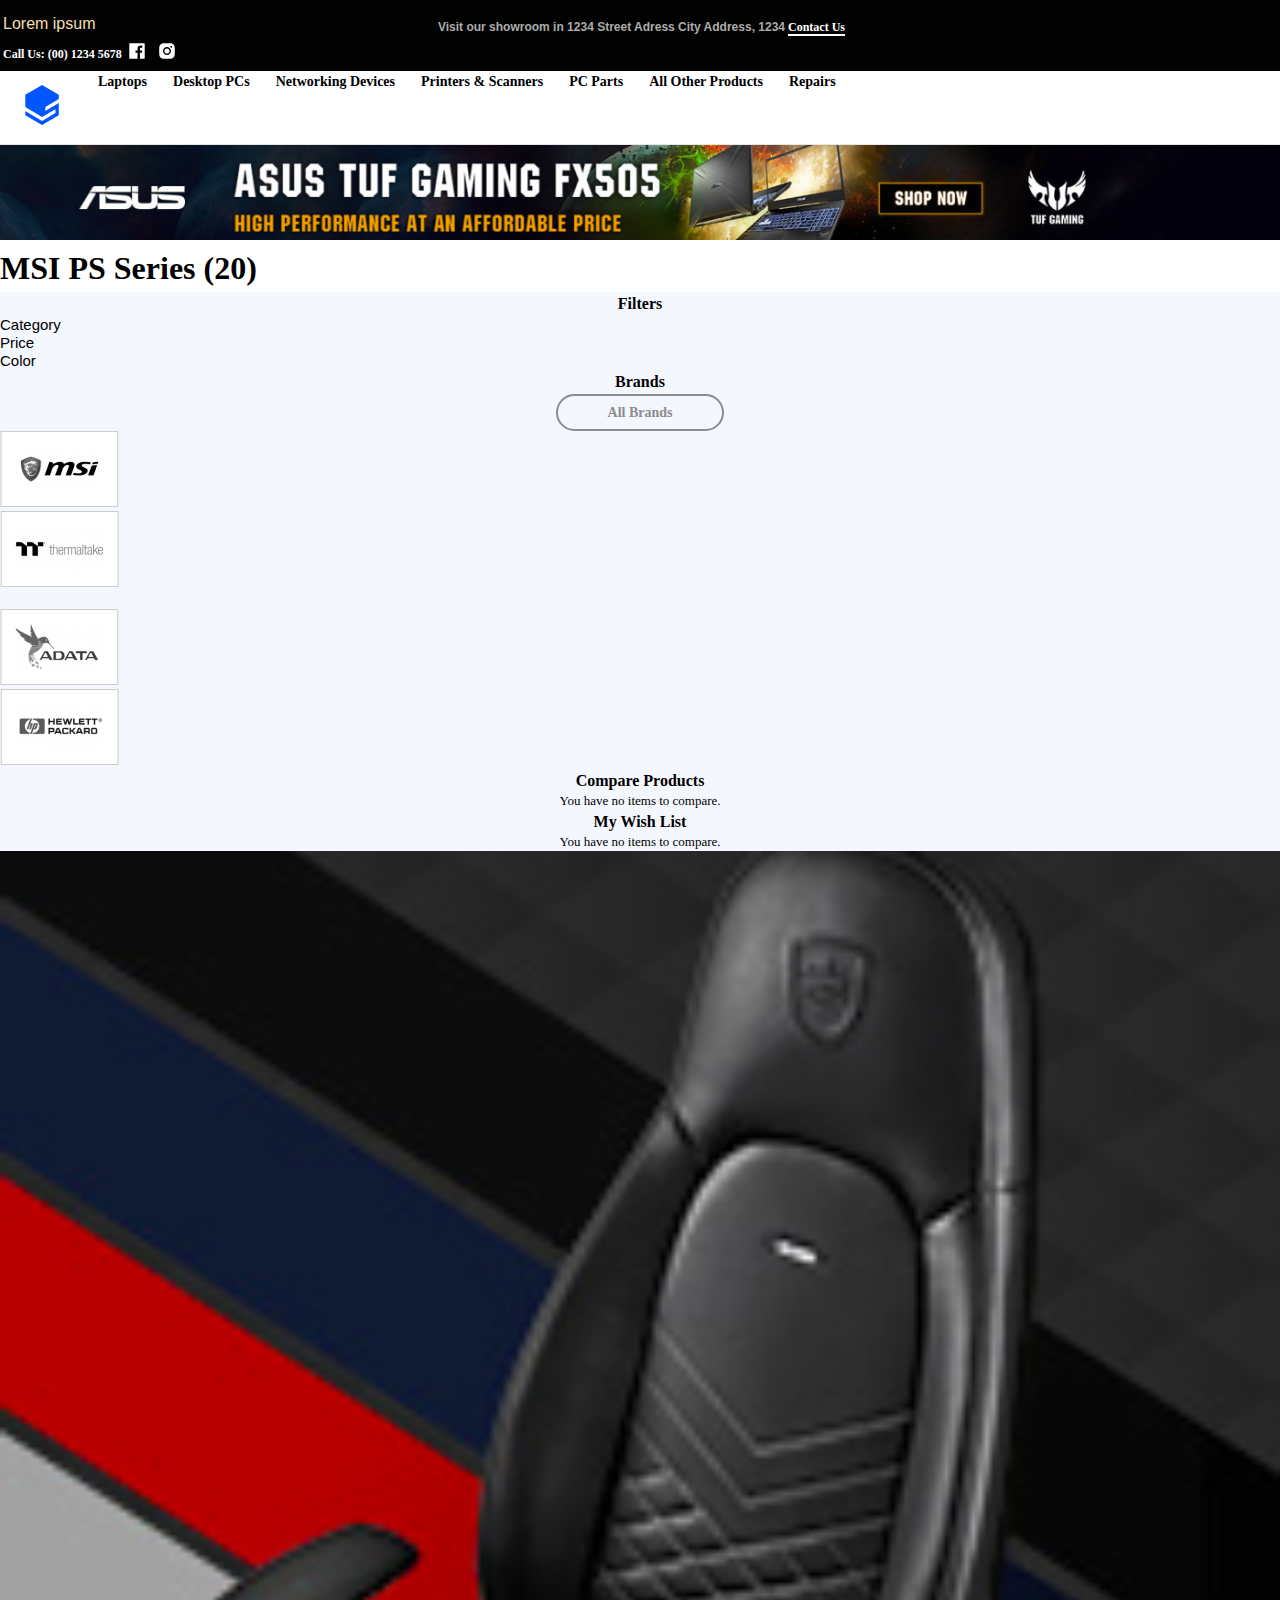
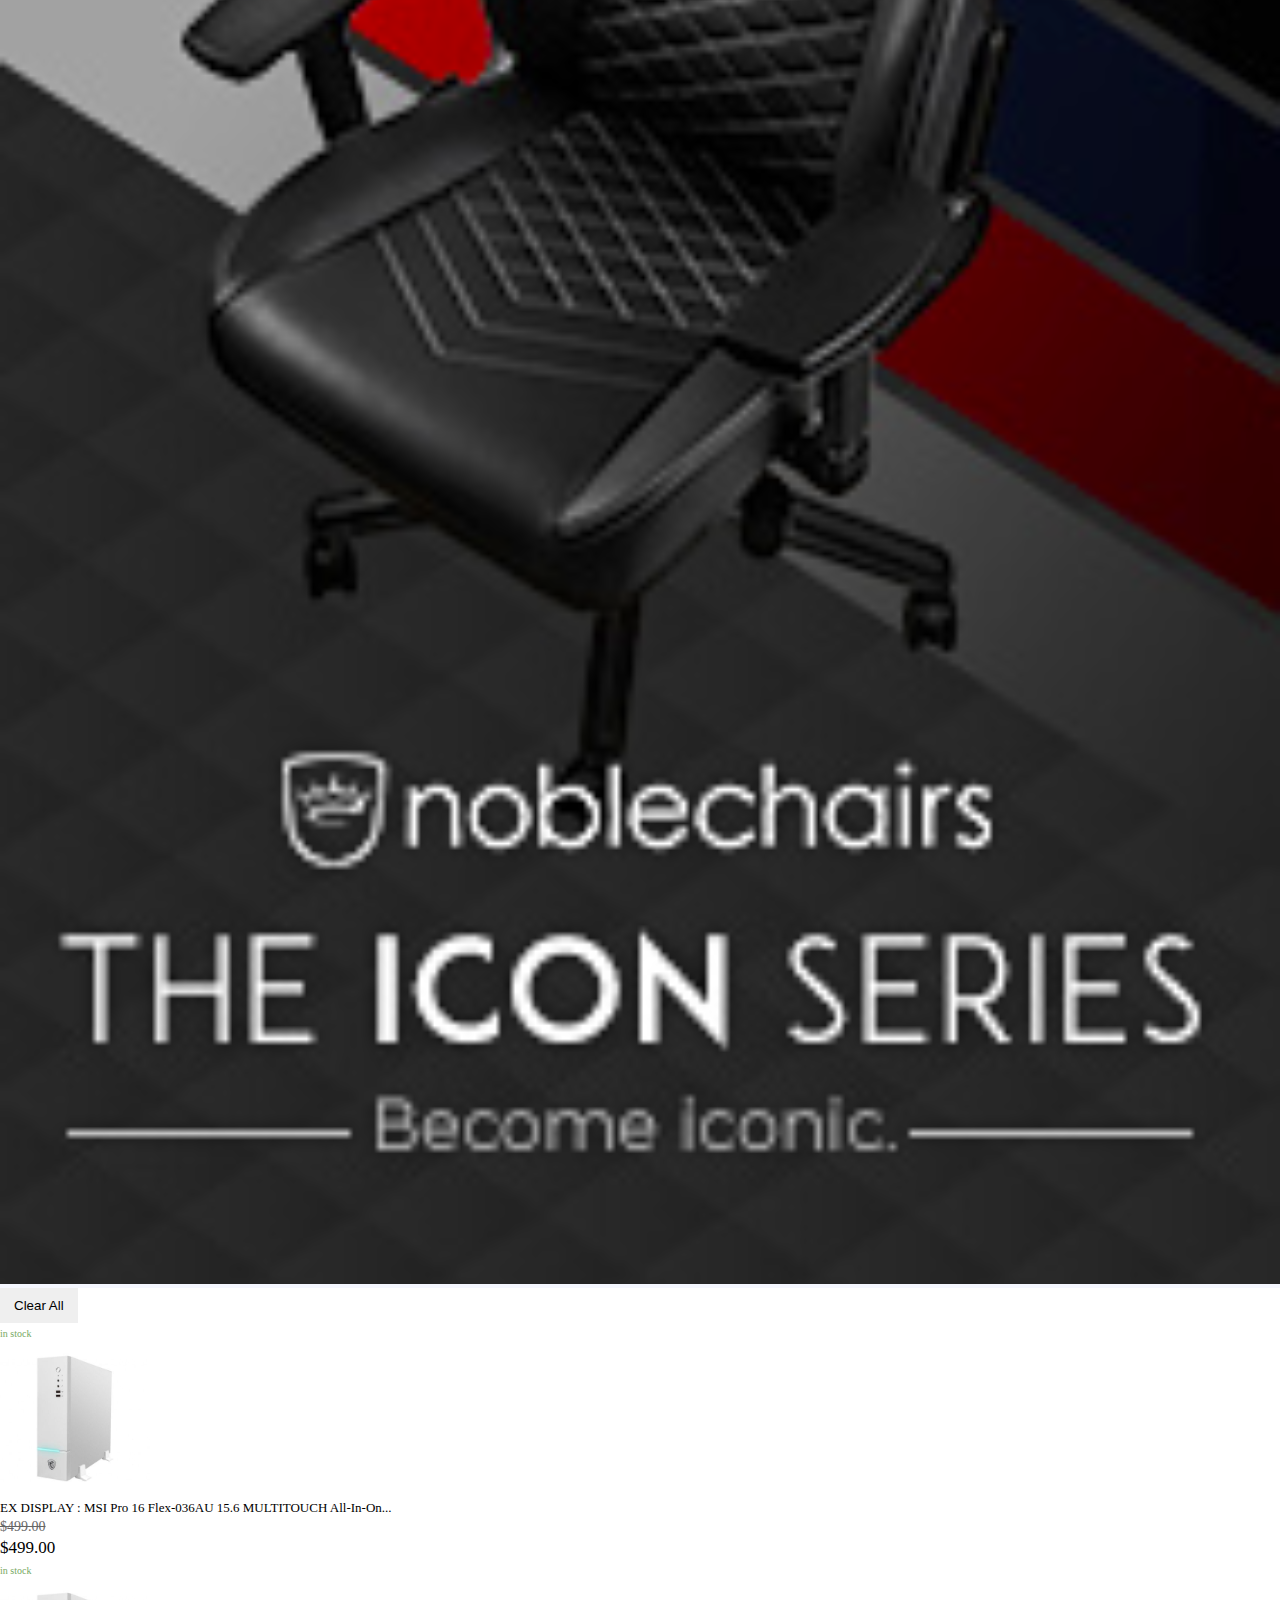
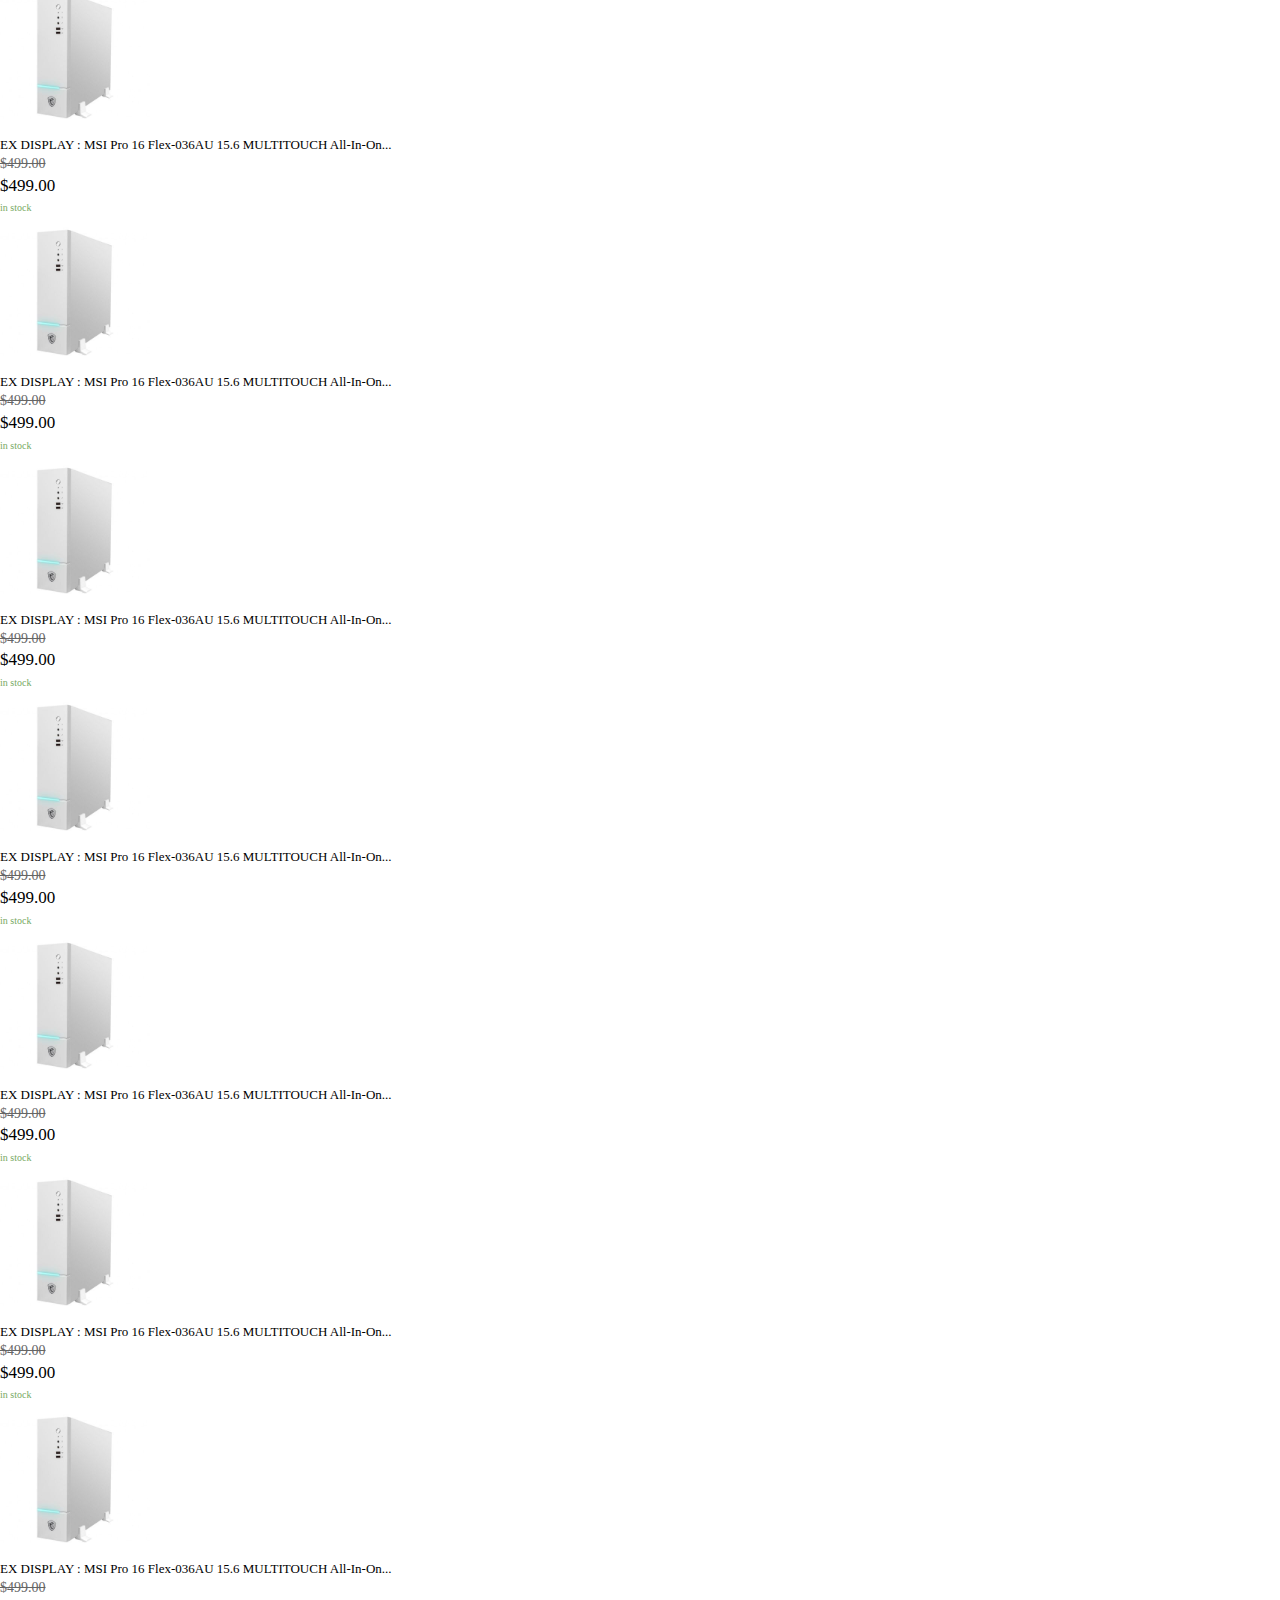
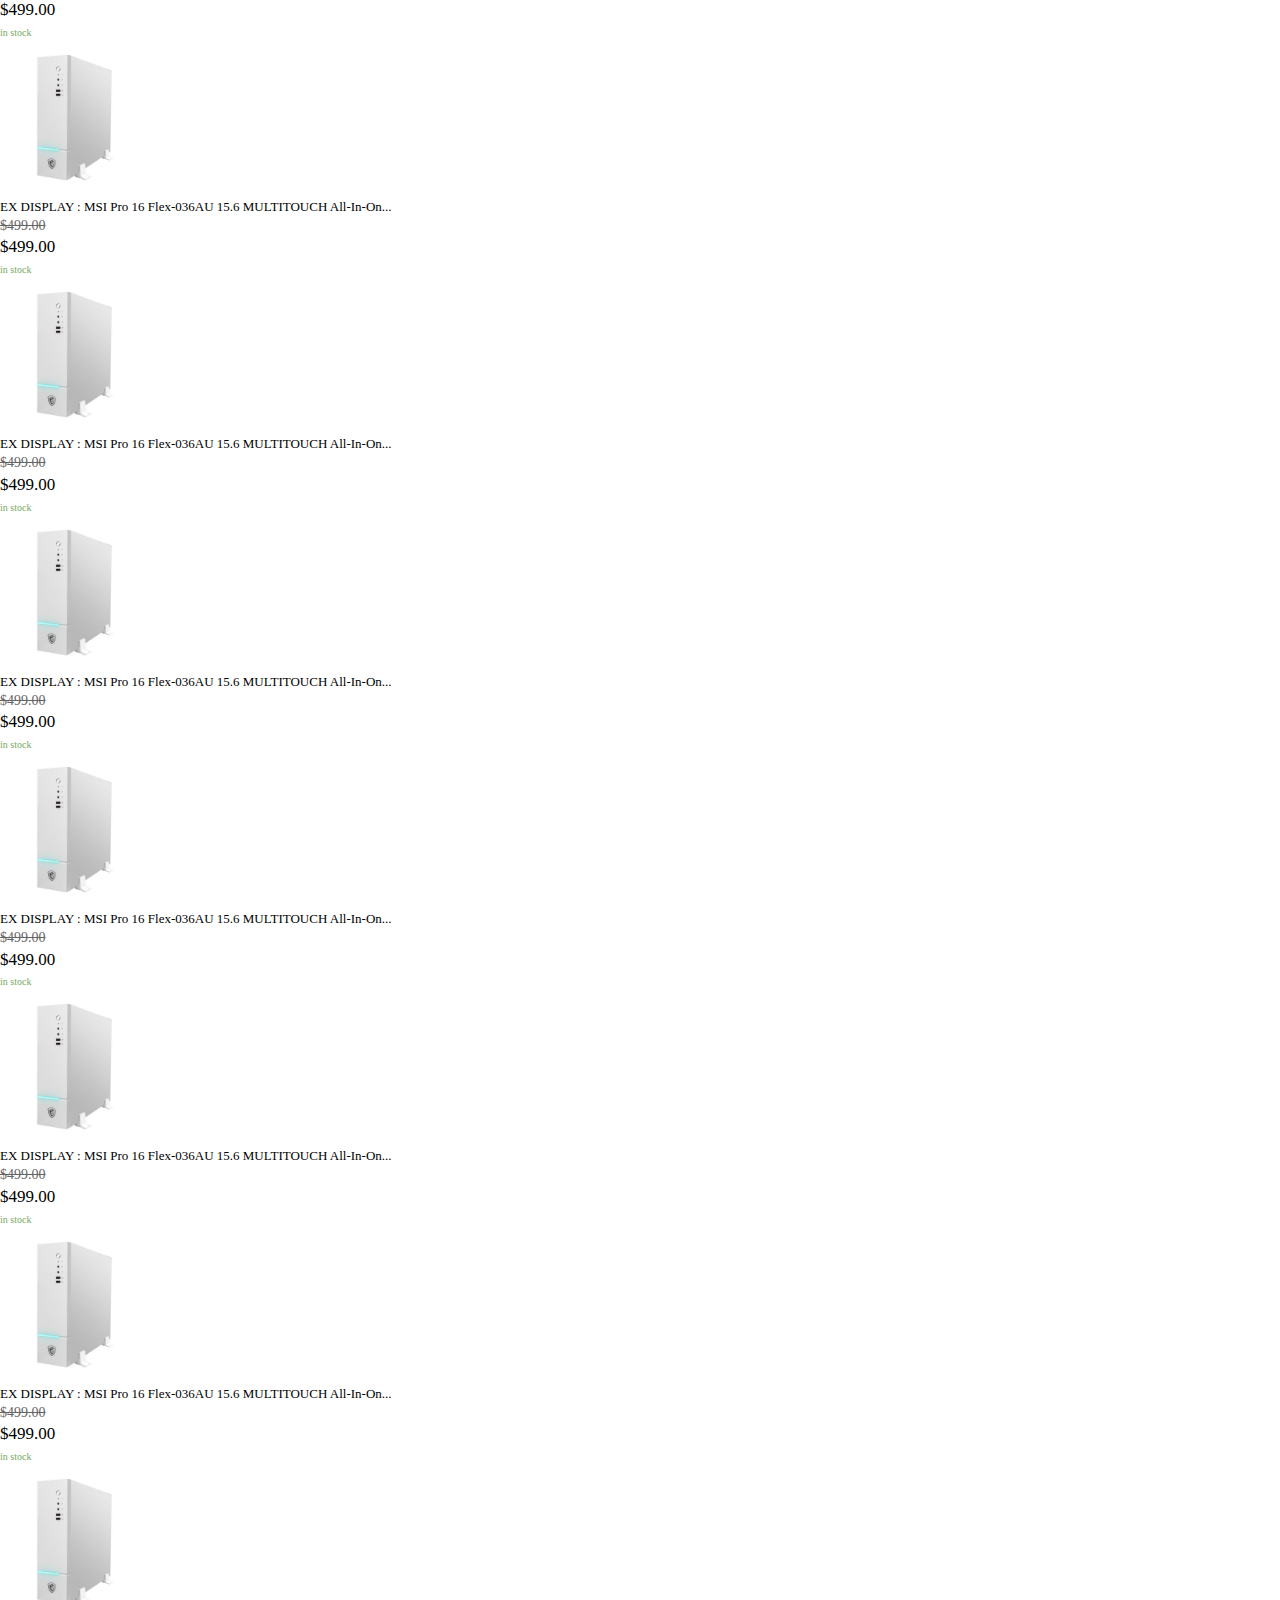
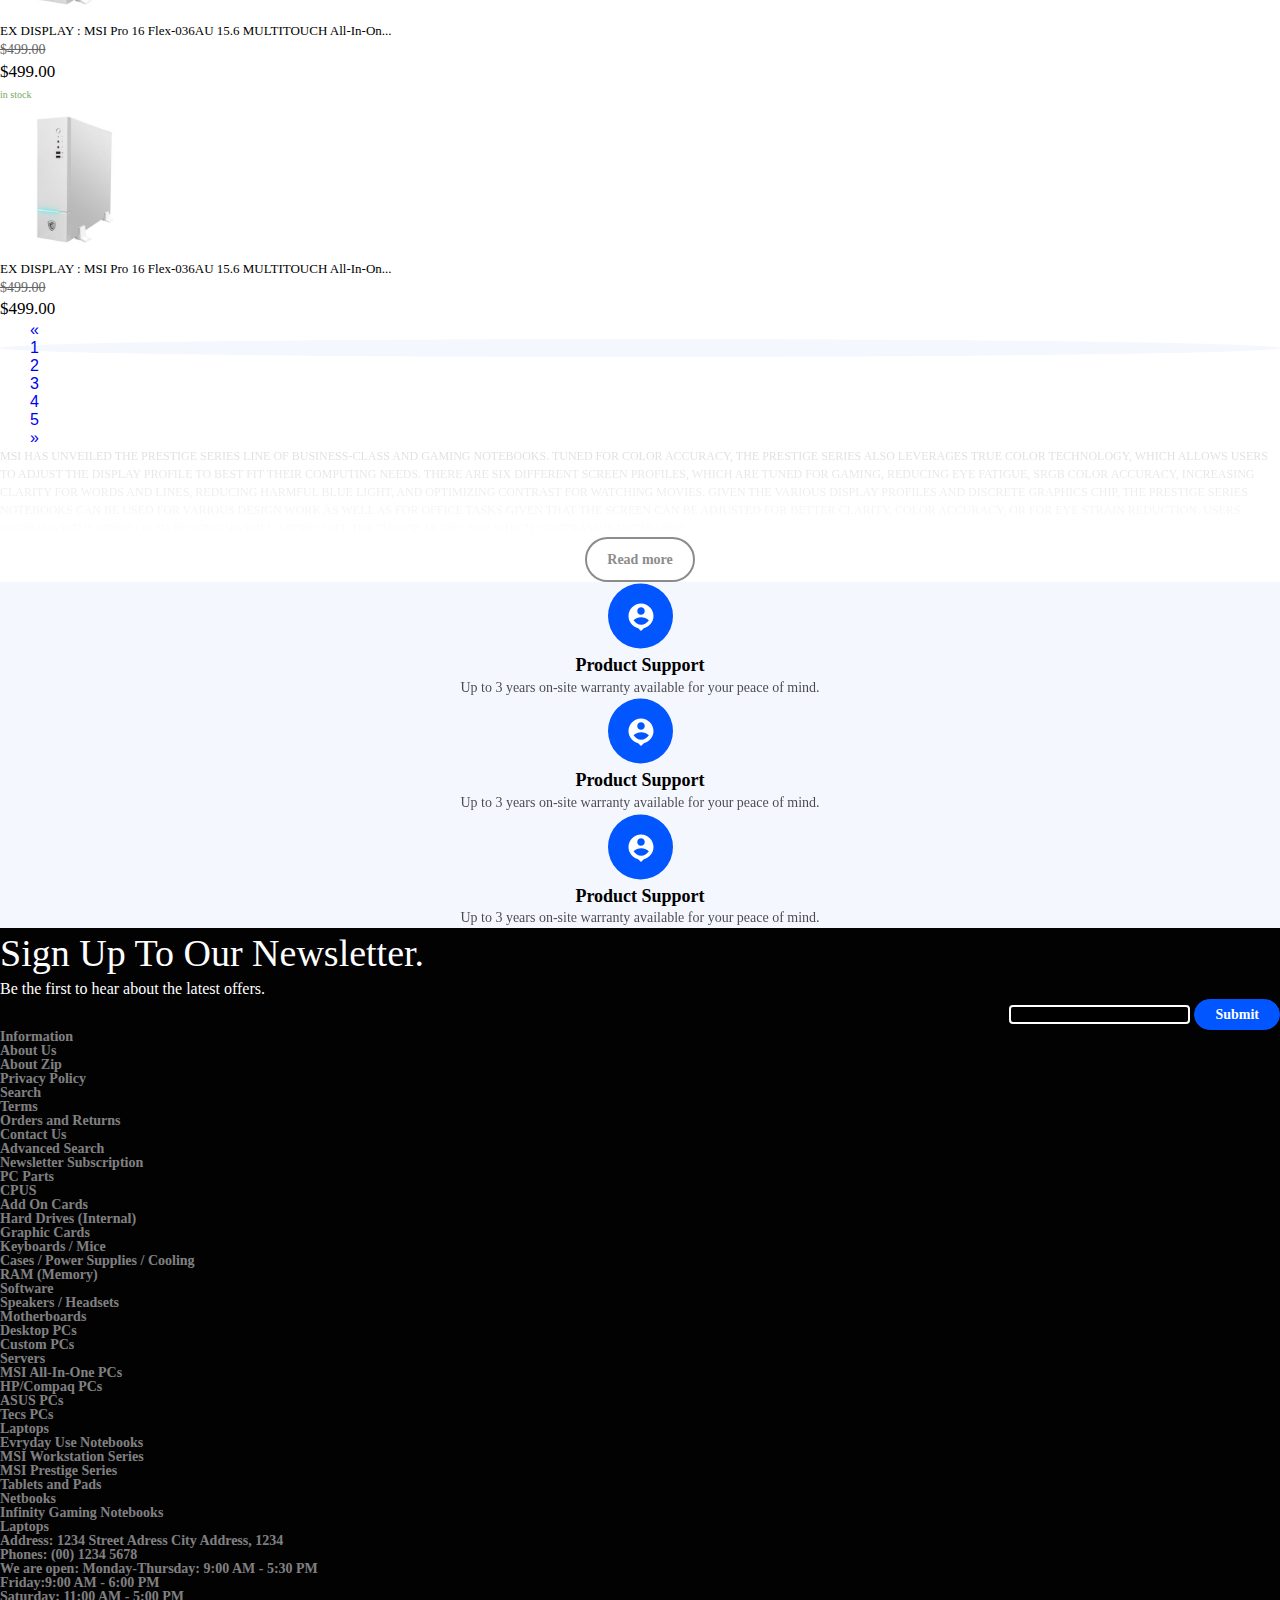
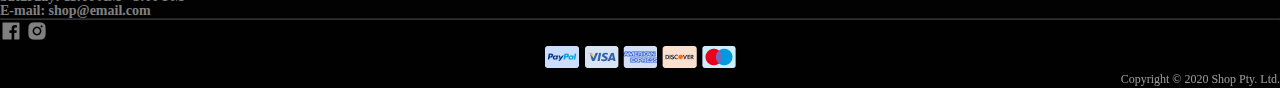
<file: kateqoriapage.html>
<!DOCTYPE html>
<html lang="en">
<head>
  <meta charset="UTF-8">
  <meta name="viewport" content="width=device-width, initial-scale=1.0">
  <link rel="stylesheet" href="./css/style.css">
  <link rel="stylesheet" href="./css/response.css">

  <link href="//maxcdn.bootstrapcdn.com/font-awesome/4.7.0/css/font-awesome.min.css" rel="stylesheet">
  <link href="https://cdn.jsdelivr.net/npm/bootstrap@5.0.0-beta2/dist/css/bootstrap.min.css" rel="stylesheet" integrity="sha384-BmbxuPwQa2lc/FVzBcNJ7UAyJxM6wuqIj61tLrc4wSX0szH/Ev+nYRRuWlolflfl" crossorigin="anonymous">
  <link href="//maxcdn.bootstrapcdn.com/font-awesome/4.7.0/css/font-awesome.min.css" rel="stylesheet">
  <link rel="stylesheet" href="https://cdn.jsdelivr.net/npm/bootstrap@4.5.3/dist/css/bootstrap.min.css" integrity="sha384-TX8t27EcRE3e/ihU7zmQxVncDAy5uIKz4rEkgIXeMed4M0jlfIDPvg6uqKI2xXr2" crossorigin="anonymous">
  <title>kateqoria</title>
</head>
<body>

<!-- nav main top -->
<section class="nav-main-top" style="color: wheat;">
  <div class="container">
    <div class="row row-cols-2">
      <div class="col-md-4">     
        <span class="nav-main-top-mobil-logo"><img src="./img/topimg/Ellipse 24.svg" alt="" class="nav-ain-top-logo-1"><img class="nav-ain-top-logo-2"  src="./img/topimg/Logo.svg" alt=""></span>
       <span class="nav-ain-top-logo-3 nav-main-top-mobil-logo-text">Lorem ipsum </span>
      </div>
      <div class="col-md-5 nav-main-top-contact-position" >
       <div class="nav-main-top-contact mt-3"><span class="datanone">Visit our showroom in 1234 Street Adress City Address, 1234</span>  <a href="" class="nav-main-top-contact-a">Contact Us</a></div>
      </div>
      <div class="col-md-3 datanone"> <div class="nav-main-top-call d-flex justify-content-end mt-3">Call Us: (00) 1234 5678 <a href=""><img src="./img/sosialicon/ant-design_facebook-filled.svg" alt=""> </a><a href=""><img src="./img/sosialicon/ant-design_instagram-filled.svg" alt=""></a></div></div>
    </div>
  </div>
  </section>
  <!-- nav main top -->

  <section class="nav-main-pab nav-main-pab-style ">
    <div class="container">
      <div class="topnav no-gutters" id="myTopnav">
        <a href="javascript:void(0);" class="icon">
          <span style="font-size:30px;cursor:pointer" onclick="openNav()">&#9776; </span>
          <span></span>
        </a>
        <a href="./index.html"><img src="./img/Logo.svg" alt="">
        </a>
         <a href="" class="mt-4 navdrow">
          <div class="dropdownw">
            <button class="dropbtna nav-main-pab-a">Laptops 
            </button>
            <div class="dropdown-contentss">
             <div class="container">
               <div class="row">
                 <div class="col-3">
                  <ul class="dropdownwul">
                    <li class="dropdownwul-li maindataq gggg"><a href="" class="dropdownwul-li-a ">Everyday Use Notebooks</a>
                    </li>
                      <ul class="dropdownwul-2 dataw ssss">
                        <li class="dataw"><a href="">sss</a></li>
                        <li class="dataw"><a href="">aa</a></li>
                        <li class="dataw"><a href="">ddd</a></li>
                      </ul>
  
                    <li class="dropdownwul-li"><a href="" class="dropdownwul-li-a">MSI Workstation Series</a></li>
                    <li class="dropdownwul-li"><a href="" class="dropdownwul-li-a">MSI Prestige Series</a></li>
                    <li class="dropdownwul-li"><a href="" class="dropdownwul-li-a">Gaming Notebooks</a></li>
                    <li class="dropdownwul-li"><a href="" class="dropdownwul-li-a">Tablets And Pads</a></li>
                    <li class="dropdownwul-li"><a href="" class="dropdownwul-li-a">Netbooks</a></li>
                    <li class="dropdownwul-li"><a href="" class="dropdownwul-li-a">Infinity Gaming Notebooks</a></li>
  
                  </ul>
                 </div>
  
                  <div class="col-9">
                    <div class="container-fluid">
                      <div class="row">
                        <div class="col-md-3 filterDiv data1">
                          <div class="card-carusel-sing">
                            <div>
                              <div class="card-carusel-alert">in stock</div>
                              <img src="./img/caruseimig/image 29 (2).svg" alt="" width="">
                              <div class="card-carusel-text ">EX DISPLAY : MSI Pro 16 Flex-036AU 15.6 MULTITOUCH All-In-On...</div>
                               <div class="card-carusel-number1">$499.00</div>      
                                <div class="card-carusel-number2">$499.00</div>
                                
                              </div>
                          </div>
                        </div>
                        <div class="col-md-3 filterDiv data1">
                          <div class="card-carusel-sing">
                            <div>
                              <div class="card-carusel-alert">in stock</div>
                              <img src="./img/caruseimig/image 29 (2).svg" alt="" width="">
                              <div class="card-carusel-text ">EX DISPLAY : MSI Pro 16 Flex-036AU 15.6 MULTITOUCH All-In-On...</div>
                               <div class="card-carusel-number1">$499.00</div>      
                                <div class="card-carusel-number2">$499.00</div>
                                
                              </div>
                          </div>
                        </div>
                        <div class="col-md-3 filterDiv data1">
                          <div class="card-carusel-sing">
                            <div>
                              <div class="card-carusel-alert">in stock</div>
                              <img src="./img/caruseimig/image 29 (2).svg" alt="" width="">
                              <div class="card-carusel-text ">EX DISPLAY : MSI Pro 16 Flex-036AU 15.6 MULTITOUCH All-In-On...</div>
                               <div class="card-carusel-number1">$499.00</div>      
                                <div class="card-carusel-number2">$499.00</div>
                                
                              </div>
                          </div>
                        </div>
                        <div class="col-md-3 filterDiv data1">
                          <div class="card-carusel-sing">
                            <div>
                              <div class="card-carusel-alert">in stock</div>
                              <img src="./img/caruseimig/image 29 (2).svg" alt="" width="">
                              <div class="card-carusel-text ">EX DISPLAY : MSI Pro 16 Flex-036AU 15.6 MULTITOUCH All-In-On...</div>
                               <div class="card-carusel-number1">$499.00</div>      
                                <div class="card-carusel-number2">$499.00</div>
                               
                              </div>
                          </div>
                        </div>
                      </div>
                    </div>
                  </div>
                  <div class="col-12">
                    <div class="container-fluid">
                      <div class="row ">
                        <div class="col-3"><img src="./img/AllLogo/image 33 (1).svg" alt=""  ></div>
                        <div class="col-3"><img src="./img/AllLogo/image 33 (2).svg" alt="" ></div>
                        <div class="col-3"><img src="./img/AllLogo/image 33 (3).svg" alt=""  ></div>
                        <div class="col-3"><img src="./img/AllLogo/image 33 (4).svg" alt="" ></div>
                      </div>
                    </div>
                  </div>
  
             </div>
            </div>
          </div>
         </a>
         <a href="" class="mt-4 nav-main-pab-a">Desktop PCs</a>
         <a href="" class="mt-4 nav-main-pab-a">Networking Devices</a>
         <a href="" class="mt-4 nav-main-pab-a">Printers & Scanners</a>
         <a href="" class="mt-4 nav-main-pab-a">PC Parts</a>
         <a href="" class="mt-4 nav-main-pab-a">All Other Products</a>
         <a href="" class="mt-4 nav-main-pab-a">Repairs</a>
  
         <!-- <p class="d-flex justify-content-end mt-4 " style="text-align: end; "><span class="mr-5">
          <div class="search-wrapper">
            <div class="input-holder">
                <input type="text" class="search-input" placeholder="Search entiere store here..." />
                <button class="search-icon" onclick="searchToggle(this, event);"><span><img src="./img/navicon/Vector (1).svg" alt=""></span></button>
            </div>
            <span class="close" onclick="searchToggle(this, event);"></span>
        </div>
         </span> <span class="mr-5 mb-5">
          <div class="search-wrapper2">
            <img src="./img/navicon/Vector.svg" alt="">
          </div>
        </span> 
        <span>
          <div class="search-wrapper3">
            <img src="./img/navicon/Ellipse 8.svg" class="mb-5" alt="">
          </div>
        </span></p> -->
  
     </div>
    </div>
  </section>
  <div id="myNav" class="overlay">
    <a href="javascript:void(0)" class="closebtn" onclick="closeNav()">&times;</a>  
    <div class="overlay-content">
  
      <a href="" class="mt-4 ">Desktop PCs</a>
      <a href="" class="mt-4 ">Networking Devices</a>
      <a href="" class="mt-4 ">Printers & Scanners</a>
      <a href="" class="mt-4 ">PC Parts</a>
      <a href="" class="mt-4 ">All Other Products</a>
      <a href="" class="mt-4 ">Repairs</a>
    </div>
  </div>
  <!-- nav main pab -->
  <hr class="nav-end-carusel-line">

<!-- nav img -->
<div class="container ">
  <div class="row">
    <img src="./img/image 26 (2).png" alt="" width="100%">
  </div>
</div>
<!-- nav img -->
<!-- nav main pab -->
<div class="container mb-3 mt-3">
  <h2 class="h2-data-name">MSI PS Series (20)</h2>
  <div class="row">
    <div class="col-md-3">
        <div class="nav-main-pab-md-3 p-2">
          <h4 class="nav-main-pab-md-3-h4">Filters</h4>

          <button class="accordion1">Category</button>
          <div class="apanel">
            <p class="multifilter-gallery-button size" data-filter="Category1">
              <input type="checkbox">
              CUSTOM PCS                    
           </p>
           <p class="multifilter-gallery-button size" data-filter="Category2">
              <input type="checkbox">
              MSI ALL-IN-ONE PCS                  
           </p>
           <p class="multifilter-gallery-button size" data-filter="Category3">
            <input type="checkbox">
            HP/COMPAQ PCS                   
         </p>
          </div>
          
          <button class="accordion1">
            Price
          </button>
          <div class="apanel">
            <p class="multifilter-gallery-button shape" data-filter="Price1">
              <input type="checkbox">            
              $1,000.00 - $2,000.00                  
           </p>
           <p class="multifilter-gallery-button shape" data-filter="Price2">
              <input type="checkbox">
              $2,000.00 - $3,000.00                
           </p>
            <p class="multifilter-gallery-button shape" data-filter="Price3">
              <input type="checkbox">
              $3,000.00 - $4,000.00                 
          </p>
            <p class="multifilter-gallery-button shape" data-filter="Price4">
              <input type="checkbox">
              $4,000.00 - $5,000.00              
          </p>  
            <p class="multifilter-gallery-button shape" data-filter="Price5">
              <input type="checkbox">
              $5,000.00 - $6,000.00           
          </p>         
            <p class="multifilter-gallery-button shape" data-filter="Price6">
              <input type="checkbox">
              $6,000.00 - $7,000.00         
          </p>  
            <p class="multifilter-gallery-button shape" data-filter="Price7">
              <input type="checkbox">
              $7,000.00 And Above  
          </p>  
          </div>
          
          <button class="accordion1">Color</button>
          <div class="apanel">
            <p class="multifilter-gallery-button color" data-filter="red">
              <input type="checkbox" value="on">
              Red                                                                 
           </p>
           <p class="multifilter-gallery-button color" data-filter="green">
              <input type="checkbox" value="on">
              green                                                                 
           </p>
          </div>
   
        </div>

        <div class="nav-main-pab-md-3 p-2 mt-2 mb-2" >
          <h4 class="nav-main-pab-md-3-h4">Brands</h4>
          <div class="fotter-text-Read-more-margin">
            <button id="myBtn" class="fotter-text-Read-more-kateqoriaya">All Brands</button>
           </div>
           <div class="container-fluid mt-2">
            <div class="row row-cols-2 no-gutters">
              <div class="col"><img src="./img/collogo/Frame 76.png" alt="" class="fotter-text-Read-more-margin-img" > </div>
              <div class="col"><img src="./img/collogo/Frame 77.png" alt="" class="fotter-text-Read-more-margin-img"></div>
              <br>
              <div class="col"><img src="./img/collogo/Frame 78.png" alt="" class="fotter-text-Read-more-margin-img"></div>
              <div class="col"><img src="./img/collogo/Frame 79.png" alt="" class="fotter-text-Read-more-margin-img"></div>
            </div>
          </div>
        </div>
        <div class="nav-main-pab-md-3 p-3 mt-2 mb-2">
          <h4 class="nav-main-pab-md-3-h4">Compare Products</h4>
          <p class="nav-main-pab-md-3-p">You have no items to compare.</p>
        </div>
        <div class="nav-main-pab-md-3 p-3 mt-2 mb-2">
          <h4 class="nav-main-pab-md-3-h4">My Wish List</h4>
          <p class="nav-main-pab-md-3-p">You have no items to compare.</p>
        </div>
        <div class="nav-main-pab-md-3 mt-2 mb-2">
          <img src="./img/image 49.svg" alt="" width="100%">
        </div>
    </div>
    <div class="col-md-9">
     
      <div class="container-fluid">
        <div class="row" >
         <div class="row">
          <div class="col-md-3 color-name"></div>
          <div class="col-md-3 shape-name"></div>
          <div class="col-md-3 size-name"></div>
          <div class="col-md-3 d-flex justify-content-end">
            <button type="button" class="btn btn-danger multifilter-gallery-button clear"  data-filter="all">Clear All</button>
          </div>
         </div>


          <div class="row row-cols-2">
            <div class="col-md-3 multifilter-gallery-box red Category1  Price1">
              <div>
                <div class="card-carusel-alert">in stock</div>
                <img src="./img/caruseimig/image 29 (2).svg" alt="" width="">
                <div class="card-carusel-text ">EX DISPLAY : MSI Pro 16 Flex-036AU 15.6 MULTITOUCH All-In-On...</div>
                 <div class="card-carusel-number1">$499.00</div>      
                  <div class="card-carusel-number2">$499.00</div>
                  <!-- <div class="d-flex justify-content-center"><button class="hover-img main-cart-btn-style "> <img src="./img/Vector.png" alt=""> Add To Cart</button></div> -->
                  <div class="d-flex justify-content-center"><div class="carusel-card-btn "><button class=" main-cart-btn-style "> <img src="./img/Vector.png" alt=""> Add To Cart</button></div></div>
              </div>
            </div>
            <div class="col-md-3 multifilter-gallery-box green Category2 Price2">
              <div>
                <div class="card-carusel-alert">in stock</div>
                <img src="./img/caruseimig/image 29 (2).svg" alt="" width="">
                <div class="card-carusel-text ">EX DISPLAY : MSI Pro 16 Flex-036AU 15.6 MULTITOUCH All-In-On...</div>
                 <div class="card-carusel-number1">$499.00</div>      
                  <div class="card-carusel-number2">$499.00</div>
                  <!-- <div class="d-flex justify-content-center"><button class="hover-img main-cart-btn-style "> <img src="./img/Vector.png" alt=""> Add To Cart</button></div> -->
                  <div class="d-flex justify-content-center"><div class="carusel-card-btn "><button class=" main-cart-btn-style "> <img src="./img/Vector.png" alt=""> Add To Cart</button></div></div>
              </div>
            </div>
            <div class="col-md-3 multifilter-gallery-box red Category3 Price3">
              <div>
                <div class="card-carusel-alert">in stock</div>
                <img src="./img/caruseimig/image 29 (2).svg" alt="" width="">
                <div class="card-carusel-text ">EX DISPLAY : MSI Pro 16 Flex-036AU 15.6 MULTITOUCH All-In-On...</div>
                 <div class="card-carusel-number1">$499.00</div>      
                  <div class="card-carusel-number2">$499.00</div>
                  <!-- <div class="d-flex justify-content-center"><button class="hover-img main-cart-btn-style "> <img src="./img/Vector.png" alt=""> Add To Cart</button></div> -->
                  <div class="d-flex justify-content-center"><div class="carusel-card-btn "><button class=" main-cart-btn-style "> <img src="./img/Vector.png" alt=""> Add To Cart</button></div></div>
              </div>
            </div>
            <div class="col-md-3 multifilter-gallery-box green Category1 Price4">
              <div>
                <div class="card-carusel-alert">in stock</div>
                <img src="./img/caruseimig/image 29 (2).svg" alt="" width="">
                <div class="card-carusel-text ">EX DISPLAY : MSI Pro 16 Flex-036AU 15.6 MULTITOUCH All-In-On...</div>
                 <div class="card-carusel-number1">$499.00</div>      
                  <div class="card-carusel-number2">$499.00</div>
                  <!-- <div class="d-flex justify-content-center"><button class="hover-img main-cart-btn-style "> <img src="./img/Vector.png" alt=""> Add To Cart</button></div> -->
                  <div class="d-flex justify-content-center"><div class="carusel-card-btn "><button class=" main-cart-btn-style "> <img src="./img/Vector.png" alt=""> Add To Cart</button></div></div>
              </div>
            </div>
            
            <!-- -------------------------------------------- -->
            <div class="col-md-3 multifilter-gallery-box red Category1  Price5">
              <div>
                <div class="card-carusel-alert">in stock</div>
                <img src="./img/caruseimig/image 29 (2).svg" alt="" width="">
                <div class="card-carusel-text ">EX DISPLAY : MSI Pro 16 Flex-036AU 15.6 MULTITOUCH All-In-On...</div>
                 <div class="card-carusel-number1">$499.00</div>      
                  <div class="card-carusel-number2">$499.00</div>
                  <!-- <div class="d-flex justify-content-center"><button class="hover-img main-cart-btn-style "> <img src="./img/Vector.png" alt=""> Add To Cart</button></div> -->
                  <div class="d-flex justify-content-center"><div class="carusel-card-btn "><button class=" main-cart-btn-style "> <img src="./img/Vector.png" alt=""> Add To Cart</button></div></div>
              </div>
            </div>
            <div class="col-md-3 multifilter-gallery-box green Category2 Price6">
              <div>
                <div class="card-carusel-alert">in stock</div>
                <img src="./img/caruseimig/image 29 (2).svg" alt="" width="">
                <div class="card-carusel-text ">EX DISPLAY : MSI Pro 16 Flex-036AU 15.6 MULTITOUCH All-In-On...</div>
                 <div class="card-carusel-number1">$499.00</div>      
                  <div class="card-carusel-number2">$499.00</div>
                  <!-- <div class="d-flex justify-content-center"><button class="hover-img main-cart-btn-style "> <img src="./img/Vector.png" alt=""> Add To Cart</button></div> -->
                  <div class="d-flex justify-content-center"><div class="carusel-card-btn "><button class=" main-cart-btn-style "> <img src="./img/Vector.png" alt=""> Add To Cart</button></div></div>
              </div>
            </div>
            <div class="col-md-3 multifilter-gallery-box red Category3 Price7">
              <div>
                <div class="card-carusel-alert">in stock</div>
                <img src="./img/caruseimig/image 29 (2).svg" alt="" width="">
                <div class="card-carusel-text ">EX DISPLAY : MSI Pro 16 Flex-036AU 15.6 MULTITOUCH All-In-On...</div>
                 <div class="card-carusel-number1">$499.00</div>      
                  <div class="card-carusel-number2">$499.00</div>
                  <!-- <div class="d-flex justify-content-center"><button class="hover-img main-cart-btn-style "> <img src="./img/Vector.png" alt=""> Add To Cart</button></div> -->
                  <div class="d-flex justify-content-center"><div class="carusel-card-btn "><button class=" main-cart-btn-style "> <img src="./img/Vector.png" alt=""> Add To Cart</button></div></div>
              </div>
            </div>
            <div class="col-md-3 multifilter-gallery-box green Category1  Price1">
              <div>
                <div class="card-carusel-alert">in stock</div>
                <img src="./img/caruseimig/image 29 (2).svg" alt="" width="">
                <div class="card-carusel-text ">EX DISPLAY : MSI Pro 16 Flex-036AU 15.6 MULTITOUCH All-In-On...</div>
                 <div class="card-carusel-number1">$499.00</div>      
                  <div class="card-carusel-number2">$499.00</div>
                  <!-- <div class="d-flex justify-content-center"><button class="hover-img main-cart-btn-style "> <img src="./img/Vector.png" alt=""> Add To Cart</button></div> -->
                  <div class="d-flex justify-content-center"><div class="carusel-card-btn "><button class=" main-cart-btn-style "> <img src="./img/Vector.png" alt=""> Add To Cart</button></div></div>
              </div>
            </div>
            <!-- -------------------------------------------- -->
            <div class="col-md-3 multifilter-gallery-box red Category1  Price2">
              <div>
                <div class="card-carusel-alert">in stock</div>
                <img src="./img/caruseimig/image 29 (2).svg" alt="" width="">
                <div class="card-carusel-text ">EX DISPLAY : MSI Pro 16 Flex-036AU 15.6 MULTITOUCH All-In-On...</div>
                 <div class="card-carusel-number1">$499.00</div>      
                  <div class="card-carusel-number2">$499.00</div>
                  <!-- <div class="d-flex justify-content-center"><button class="hover-img main-cart-btn-style "> <img src="./img/Vector.png" alt=""> Add To Cart</button></div> -->
                  <div class="d-flex justify-content-center"><div class="carusel-card-btn "><button class=" main-cart-btn-style "> <img src="./img/Vector.png" alt=""> Add To Cart</button></div></div>
              </div>
            </div>
            <div class="col-md-3 multifilter-gallery-box green Category2 Price3">
              <div>
                <div class="card-carusel-alert">in stock</div>
                <img src="./img/caruseimig/image 29 (2).svg" alt="" width="">
                <div class="card-carusel-text ">EX DISPLAY : MSI Pro 16 Flex-036AU 15.6 MULTITOUCH All-In-On...</div>
                 <div class="card-carusel-number1">$499.00</div>      
                  <div class="card-carusel-number2">$499.00</div>
                  <!-- <div class="d-flex justify-content-center"><button class="hover-img main-cart-btn-style "> <img src="./img/Vector.png" alt=""> Add To Cart</button></div> -->
                  <div class="d-flex justify-content-center"><div class="carusel-card-btn "><button class=" main-cart-btn-style "> <img src="./img/Vector.png" alt=""> Add To Cart</button></div></div>
              </div>
            </div>
            <div class="col-md-3 multifilter-gallery-box red Category3 Price4">
              <div>
                <div class="card-carusel-alert">in stock</div>
                <img src="./img/caruseimig/image 29 (2).svg" alt="" width="">
                <div class="card-carusel-text ">EX DISPLAY : MSI Pro 16 Flex-036AU 15.6 MULTITOUCH All-In-On...</div>
                 <div class="card-carusel-number1">$499.00</div>      
                  <div class="card-carusel-number2">$499.00</div>
                  <!-- <div class="d-flex justify-content-center"><button class="hover-img main-cart-btn-style "> <img src="./img/Vector.png" alt=""> Add To Cart</button></div> -->
                  <div class="d-flex justify-content-center"><div class="carusel-card-btn "><button class=" main-cart-btn-style "> <img src="./img/Vector.png" alt=""> Add To Cart</button></div></div>
              </div>
            </div>
            <div class="col-md-3 multifilter-gallery-box green Category1  Price5">
              <div>
                <div class="card-carusel-alert">in stock</div>
                <img src="./img/caruseimig/image 29 (2).svg" alt="" width="">
                <div class="card-carusel-text ">EX DISPLAY : MSI Pro 16 Flex-036AU 15.6 MULTITOUCH All-In-On...</div>
                 <div class="card-carusel-number1">$499.00</div>      
                  <div class="card-carusel-number2">$499.00</div>
                  <!-- <div class="d-flex justify-content-center"><button class="hover-img main-cart-btn-style "> <img src="./img/Vector.png" alt=""> Add To Cart</button></div> -->
                  <div class="d-flex justify-content-center"><div class="carusel-card-btn "><button class=" main-cart-btn-style "> <img src="./img/Vector.png" alt=""> Add To Cart</button></div></div>
              </div>
            </div>
            <!-- ----------------------------------------------- -->
            <div class="col-md-3 multifilter-gallery-box red Category1  Price6">
              <div>
                <div class="card-carusel-alert">in stock</div>
                <img src="./img/caruseimig/image 29 (2).svg" alt="" width="">
                <div class="card-carusel-text ">EX DISPLAY : MSI Pro 16 Flex-036AU 15.6 MULTITOUCH All-In-On...</div>
                 <div class="card-carusel-number1">$499.00</div>      
                  <div class="card-carusel-number2">$499.00</div>
                  <!-- <div class="d-flex justify-content-center"><button class="hover-img main-cart-btn-style "> <img src="./img/Vector.png" alt=""> Add To Cart</button></div> -->
                  <div class="d-flex justify-content-center"><div class="carusel-card-btn "><button class=" main-cart-btn-style "> <img src="./img/Vector.png" alt=""> Add To Cart</button></div></div>
              </div>
            </div>
            <div class="col-md-3 multifilter-gallery-box green Category2 Price7">
              <div>
                <div class="card-carusel-alert">in stock</div>
                <img src="./img/caruseimig/image 29 (2).svg" alt="" width="">
                <div class="card-carusel-text ">EX DISPLAY : MSI Pro 16 Flex-036AU 15.6 MULTITOUCH All-In-On...</div>
                 <div class="card-carusel-number1">$499.00</div>      
                  <div class="card-carusel-number2">$499.00</div>
                  <!-- <div class="d-flex justify-content-center"><button class="hover-img main-cart-btn-style "> <img src="./img/Vector.png" alt=""> Add To Cart</button></div> -->
                  <div class="d-flex justify-content-center"><div class="carusel-card-btn "><button class=" main-cart-btn-style "> <img src="./img/Vector.png" alt=""> Add To Cart</button></div></div>
              </div>
            </div>
            <div class="col-md-3 multifilter-gallery-box red Category3 Price2">
              <div>
                <div class="card-carusel-alert">in stock</div>
                <img src="./img/caruseimig/image 29 (2).svg" alt="" width="">
                <div class="card-carusel-text ">EX DISPLAY : MSI Pro 16 Flex-036AU 15.6 MULTITOUCH All-In-On...</div>
                 <div class="card-carusel-number1">$499.00</div>      
                  <div class="card-carusel-number2">$499.00</div>
                  <!-- <div class="d-flex justify-content-center"><button class="hover-img main-cart-btn-style "> <img src="./img/Vector.png" alt=""> Add To Cart</button></div> -->
                  <div class="d-flex justify-content-center"><div class="carusel-card-btn "><button class=" main-cart-btn-style "> <img src="./img/Vector.png" alt=""> Add To Cart</button></div></div>
              </div>
            </div>
            <div class="col-md-3 multifilter-gallery-box green Category1  Price1">
              <div>
                <div class="card-carusel-alert">in stock</div>
                <img src="./img/caruseimig/image 29 (2).svg" alt="" width="">
                <div class="card-carusel-text ">EX DISPLAY : MSI Pro 16 Flex-036AU 15.6 MULTITOUCH All-In-On...</div>
                 <div class="card-carusel-number1">$499.00</div>      
                  <div class="card-carusel-number2">$499.00</div>
                  <!-- <div class="d-flex justify-content-center"><button class="hover-img main-cart-btn-style "> <img src="./img/Vector.png" alt=""> Add To Cart</button></div> -->
                  <div class="d-flex justify-content-center"><div class="carusel-card-btn "><button class=" main-cart-btn-style "> <img src="./img/Vector.png" alt=""> Add To Cart</button></div></div>
              </div>
            </div>

         </div>
        </div>
      </div>
    </div>

    <div class="container d-flex justify-content-center mt-5">
      <div class="row d-flex justify-content-center">
        <ul class="pagination">
          <li class="disabled"><a href="#">«</a></li>
          <li class="active"><a href="#">1 <span class="sr-only">(current)</span></a></li>
          <li><a href="#">2</a></li>
          <li><a href="#">3</a></li>
          <li><a href="#">4</a></li>
          <li><a href="#">5</a></li>
          <li><a href="#">»</a></li>
        </ul>
      </div>
      </div>
  </div>
</div>
<!-- nav main pab -->







<!-- fotter text  -->
<div class="container mb-5">
  <div class="fotter-text">
    <p>
      <span >
        <div class="ffffffffff" id="dots">
          <p class="text">
            MSI has unveiled the Prestige Series line of business-class and gaming notebooks. Tuned for color accuracy, the Prestige Series also leverages True Color Technology, which allows users to adjust the display profile to best fit their computing needs.
          
          There are six different screen profiles, which are tuned for gaming, reducing eye fatigue, sRGB color accuracy, increasing clarity for words and lines, reducing harmful blue light, and optimizing contrast for watching movies.
          Given the various display profiles and discrete graphics chip, the Prestige Series notebooks can be used for various design work as well as for office tasks given that the screen can be adjusted for better clarity, color accuracy, or for eye strain reduction. Users working with video or 3D rendering will appreciate the "movie mode" for which contrast is increased.
        
          </p>
      
        </div>
      </span><span id="more" class="main-text-more"> MSI has unveiled the Prestige Series line of business-class and gaming notebooks. Tuned for color accuracy, the Prestige Series also leverages True Color Technology, which allows users to adjust the display profile to best fit their computing needs.
          
        There are six different screen profiles, which are tuned for gaming, reducing eye fatigue, sRGB color accuracy, increasing clarity for words and lines, reducing harmful blue light, and optimizing contrast for watching movies.
        Given the various display profiles and discrete graphics chip, the Prestige Series notebooks can be used for various design work as well as for office tasks given that the screen can be adjusted for better clarity, color accuracy, or for eye strain reduction. Users working with video or 3D rendering will appreciate the "movie mode" for which contrast is increased.
        
        Home users or students can benefit from the "anti-blue" and the "office mode" options, both of which are designed to reduce eye strain. This is helpful when working on the computer for extended periods of time. Additionally, in their down time, students can also use the "gamer mode" to increase the screen brightness.
          "office mode" options, both of which are designed to reduce eye strain. This is helpful when working on the computer for extended periods of time. Additionally, in their down time, students can also use the "gamer mode" to increase the screen brightness.
          There are six different screen profiles, which are tuned for gaming, reducing eye fatigue, sRGB color accuracy, increasing clarity for words and lines, reducing harmful blue light, and optimizing contrast for watching movies.
          Given the various display profiles and discrete graphics chip, the Prestige Series notebooks can be used for various design work as well as for office tasks given that the screen can be adjusted for better clarity, color accuracy, or for eye strain reduction. Users working with video or 3D rendering will appreciate the "movie mode" for which contrast is increased.
          
          Home users or students can benefit from the "anti-blue" and the "office mode" options, both of which are designed to reduce eye strain. This is helpful when working on the computer for extended periods of time. Additionally, in their down time, students can also use the "gamer mode" to increase the screen brightness.
            "office mode" options, both of which are designed to reduce eye strain. This is helpful when working on the computer for extended periods of time. Additionally, in their down time, students can also use the "gamer mode" to increase the screen brightness.
        </span>
    </p>
   <div class="fotter-text-Read-more-margin">
    <button onclick="textmo()" id="myBtn" class="fotter-text-Read-more">Read more</button>
   </div>
  </div>
</div>

<!-- fotter text  -->

<!-- footer top -->
<section class="zip-section p-3">
  <div class="container">
    <div class="row">
      <div class="col-md-4 footer-top-div">
        <div>
          <img src="./img/footer top/Account.svg" alt="" >
          <h2>Product Support</h2>
          <p>Up to 3 years on-site warranty available for your peace of mind.</p>
        </div>
      </div>
      <div class="col-md-4 footer-top-div">
        <div>
          <img src="./img/footer top/Account.svg" alt="">
          <h2>Product Support</h2>
          <p>Up to 3 years on-site warranty available for your peace of mind.</p>
        </div>
      </div>
      <div class="col-md-4 footer-top-div">
        <div>
          <img src="./img/footer top/Account.svg" alt="">
          <h2>Product Support</h2>
          <p>Up to 3 years on-site warranty available for your peace of mind.</p>
        </div>
      </div>
    </div>
  </div>
</section>
<!-- footer top -->
<!-- footer -->
<footer class=" p-3  text-lg-start footer-main">

  <div class="container">
    <div class="row">
      <div class="col-md-6 footercart1">
        <h2 class="footercart1-h2">Sign Up To Our Newsletter.</h2>
        <p class="footercart1-p">Be the first to hear about the latest offers.</p>
      </div>
      <div class="col-md-6 footercart2 mt-3">
        <input type="text" class="footercart2-input"> <button type="submit" class="footercart2-btn">Submit</button>
        
      </div>
    </div>
  </div>

  <div class="container p-4">
    <div class="row">
      <div class="col-lg-2 col-md-6 mb-4 mb-md-0 footer-link">
        <h5 class="text-uppercase">Information</h5>

        <ul class="list-unstyled mb-0">
          <li>
            <a href="#!" class="text-dark">About Us</a>
          </li>
          <li>
            <a href="#!" class="text-dark">About Zip</a>
          </li>
          <li>
            <a href="#!" class="text-dark">Privacy Policy</a>
          </li>
          <li>
            <a href="#!" class="text-dark">Search</a>
          </li>
          <li>
            <a href="#!" class="text-dark">Terms</a>
          </li>
          <li>
            <a href="#!" class="text-dark">Orders and Returns</a>
          </li>
          <li>
            <a href="#!" class="text-dark">Contact Us</a>
          </li>
          <li>
            <a href="#!" class="text-dark">Advanced Search</a>
          </li>
          <li>
            <a href="#!" class="text-dark">Newsletter Subscription</a>
          </li>
        </ul>
      </div>

      <div class="col-lg-2 col-md-6 mb-4 mb-md-0 footer-link">
        <h5 class="text-uppercase mb-0">PC Parts</h5>

        <ul class="list-unstyled">
          <li>
            <a href="#!" class="text-dark">CPUS</a>
          </li>
          <li>
            <a href="#!" class="text-dark">Add On Cards</a>
          </li>
          <li>
            <a href="#!" class="text-dark">Hard Drives (Internal)</a>
          </li>
          <li>
            <a href="#!" class="text-dark">Graphic Cards</a>
          </li>
          <li>
            <a href="#!" class="text-dark">Keyboards / Mice</a>
          </li>
          <li>
            <a href="#!" class="text-dark">Cases / Power Supplies / Cooling</a>
          </li>
          <li>
            <a href="#!" class="text-dark">RAM (Memory)</a>
          </li>
          <li>
            <a href="#!" class="text-dark">Software</a>
          </li>
          <li>
            <a href="#!" class="text-dark">Speakers / Headsets</a>
          </li>
          <li>
            <a href="#!" class="text-dark">Motherboards</a>
          </li>
        </ul>
      </div>

      <div class="col-lg-2 col-md-6 mb-4 mb-md-0 footer-link">
        <h5 class="text-uppercase mb-0">Desktop PCs</h5>

        <ul class="list-unstyled">
          <li>
            <a href="#!" class="text-dark">Custom PCs</a>
          </li>
          <li>
            <a href="#!" class="text-dark">Servers</a>
          </li>
          <li>
            <a href="#!" class="text-dark">MSI All-In-One PCs</a>
          </li>
          <li>
            <a href="#!" class="text-dark">HP/Compaq PCs</a>
          </li>
          <li>
            <a href="#!" class="text-dark">ASUS PCs</a>
          </li>
          <li>
            <a href="#!" class="text-dark">Tecs PCs</a>
          </li>
        </ul>
      </div>

      <div class="col-lg-2 col-md-6 mb-4 mb-md-0 footer-link">
        <h5 class="text-uppercase">Laptops</h5>

        <ul class="list-unstyled mb-0">
          <li>
            <a href="#!" class="text-dark">Evryday Use Notebooks</a>
          </li>
          <li>
            <a href="#!" class="text-dark">MSI Workstation Series</a>
          </li>
          <li>
            <a href="#!" class="text-dark">MSI Prestige Series</a>
          </li>
          <li>
            <a href="#!" class="text-dark">Tablets and Pads</a>
          </li>
          <li>
            <a href="#!" class="text-dark">Netbooks</a>
          </li>
          <li>
            <a href="#!" class="text-dark">Infinity Gaming Notebooks</a>
          </li>
        </ul>
      </div>

      <div class="col-lg-4 col-md-6 mb-4 mb-md-0 footer-link">
        <h5 class="text-uppercase mb-0">Laptops</h5>

        <ul class="list-unstyled">
          <li>
            <a href="#!" class="text-dark">Address: 1234 Street Adress City Address, 1234</a>
          </li>
          <li>
            <a href="#!" class="text-dark">Phones: (00) 1234 5678</a>
          </li>
          <li>
            <a href="#!" class="text-dark">We are open: Monday-Thursday: 9:00 AM - 5:30 PM</a>
          </li>
          <li>
            <a href="#!" class="text-dark">Friday:9:00 AM - 6:00 PM</a>
          </li>
          <li>
            <a href="#!" class="text-dark">Saturday: 11:00 AM - 5:00 PM</a>
          </li>
          <li>
           <a href="#!" class="text-dark">E-mail: shop@email.com</a>
          </li>
        </ul>
      </div>
    </div>
  </div>
<div class="container pt-4">
  <hr class="footer-hr">
</div>
  <div  style="background-color: rgba(0, 0, 0, 0.2)">
    <div class="container">
      <div class="row">
        <div class="col-4 footer-Copyright-1"><a href=""><img src="./ant-design_facebook-filled.png" alt=""></a> <a href=""><img src="./ant-design_instagram-filled.png" alt=""></a></div>
        <div class="col-4 footer-Copyright-2">
          <a href=""><img src="./paypal.png" alt=""></a>
          <a href=""><img src="./visa.png" alt=""></a>
          <a href=""><img src="./american-express.png" alt=""></a>
          <a href=""><img src="./discover.png" alt=""></a>
          <a href=""><img src="./maestro.png" alt=""></a>
        </div>
        <div class="col-4 footer-Copyright-3">Copyright © 2020 Shop Pty. Ltd.</div>
      </div>
    </div>
  </div>
</footer>
<!-- footer -->
<script src="./js/moretext.js"></script>
<script src="./js/script.js"></script>
<script src="./js/carusel.js"></script>
<script src="./js/script.js"></script>
<script src="./js/mainnav.js"></script>
<script src="./js/search.js"></script>
<script src="./js/carusel.js"></script>
<script src="./js/script.js"></script>
<script src="./js/mainnav.js"></script>
<script src="./js/search.js"></script>
<script src="./js/mainfilter.js"></script>
<script src="./js/fottercarusel.js"></script>
<script src="https://cdn.jsdelivr.net/npm/bootstrap@5.0.0-beta2/dist/js/bootstrap.bundle.min.js" integrity="sha384-b5kHyXgcpbZJO/tY9Ul7kGkf1S0CWuKcCD38l8YkeH8z8QjE0GmW1gYU5S9FOnJ0" crossorigin="anonymous"></script>
<script src="https://cdnjs.cloudflare.com/ajax/libs/jquery/3.4.1/jquery.min.js"></script>
<script src="https://code.jquery.com/jquery-3.5.1.slim.min.js" integrity="sha384-DfXdz2htPH0lsSSs5nCTpuj/zy4C+OGpamoFVy38MVBnE+IbbVYUew+OrCXaRkfj" crossorigin="anonymous"></script>
<script src="https://cdn.jsdelivr.net/npm/bootstrap@4.5.3/dist/js/bootstrap.bundle.min.js" integrity="sha384-ho+j7jyWK8fNQe+A12Hb8AhRq26LrZ/JpcUGGOn+Y7RsweNrtN/tE3MoK7ZeZDyx" crossorigin="anonymous"></script>
</body>
</html>
<script src="./js/filter.js"></script>
<script src="https://cdnjs.cloudflare.com/ajax/libs/jquery/3.4.1/jquery.min.js"></script>
<script src="./js/cateqoria.js"></script>
<script src="./js/accardion.js"></script>

<!-- <a class="prev" onclick="plusSlides(-1)">&#10094;</a>
<a class="next" onclick="plusSlides(1)">&#10095;</a> -->
</file>
<file: css/style.css>
.allcart{
  display:flex;
  justify-content:center;
}
@import url('https://fonts.googleapis.com/css?family=Montserrat:400,700&display=swap');
*{
  margin: 0;
  padding: 0;
  box-sizing: border-box;
  list-style: none;
  font-family: 'Montserrat', sans-serif;
}
.nav-main-top-cart-mobil-delet-icon{
  color: white;
  font-size:20px
}
.nav-main-top{
  background: #020202;
  padding:0px 0 0 3px;
}
.nav-main-top-cart1{
  width:33.3%;
  color: white;
}
.nav-main-top-cart2{
  width:33.3%;
  text-align:center;
  color: white;

}
.nav-main-top-cart-mobil-delet{
  width:33.3%;
  text-align: end;
  font-family: Poppins;
  font-style: normal;
  font-weight: 600;
  font-size: 12px;
  line-height: 18px;
  color: #FFFFFF;
  
}
.nav-main-top-cart2-p, .nav-main-top-cart1-p{
  font-family: Poppins;
  font-style: normal;
  font-weight: 600;
  font-size: 12px;
  line-height: 18px;
  display: flex;
  align-items: center;
  text-align: center;
  color: #ACACAC;
}
.nav-main-top-cart1-p2{
  font-family: Poppins;
  font-style: normal;
  font-weight: 600;
  font-size: 12px;
  line-height: 18px;
  display: flex;
  align-items: center;
  text-align: center;
  color: white;
}
.nav-main-top-cart2-a{
  border-bottom: 2px solid #FFFFFF;
  color: #FFFFFF;
}
.nav-main-top-cart2-a:hover{
  border-bottom: 2px solid #FFFFFF;
  color: #FFFFFF;
  text-decoration:none
}
.nav-main-top-cart1-a:hover{
  color: #FFFFFF;
  text-decoration:none
}
.nav-main-top-cart1-a{
  color: #FFFFFF;
}

.select_wrap{
  width: 265px;
  position: relative;
  user-select: none;
}

.select_wrap .default_option{
  border-radius: 5px;
  position: relative;
  cursor: pointer;
}

.select_wrap .default_option:before{
    content: "";
    position: absolute;
    top: 7px;
    right: 90px;
    width: 6px;
    height: 6px;
    border: 2px solid;
    border-color: transparent transparent #fff #ffff;
    transform: rotate(-45deg);
}

.select_wrap .select_ul{
  position: absolute;
  top: 35px;
  left: 0;
  width: 100%;
  background: white;
  border-radius: 5px;
  display: none;
  color: #020202;
  border: 1px solid #020202;
  border-radius:0.2rem !important;
}

.select_wrap .select_ul li{
  cursor: pointer;
}

.select_wrap .select_ul li:first-child:hover{
  border-top-left-radius: 5px;
  border-top-right-radius: 5px;
}

.select_wrap .select_ul li:last-child:hover{
  border-bottom-left-radius: 5px;
  border-bottom-right-radius: 5px;
}


.select_wrap .option{
  display: flex;
  align-items: center;
}





.select_wrap.active .select_ul{
  display: block;
}

.select_wrap.active .default_option:before{
  top: 7px;
  transform: rotate(-225deg);
}


.footercart2{
  text-align: end;
}
.footer-Copyright-1{
  text-align: left;
}
.footer-Copyright-2{
  text-align: center;
}
.footer-Copyright-3{
  text-align: end;
}
.footer-main{
  text-align: left !important;
  background-color: #020203 !important;
}
.footercart1-h2{
  font-family: Poppins;
  font-style: normal;
  font-weight: 500;
  font-size: 38px;
  line-height: 132.5%;
  color: #FFFFFF;
}
.footercart1-p{
  font-family: Poppins;
  font-style: normal;
  font-weight: 300;
  font-size: 16px;
  line-height: 132.5%;
  display: flex;
  align-items: center;
  text-align: center;
  color: #FFFFFF;
}
.footercart2-btn{
  font-family: Poppins;
  font-style: normal;
  font-weight: 600;
  font-size: 14px;
  line-height: 21px;
  color: #FFFFFF;
  background: #0156FF;
  border-radius: 50px;
  border:1px solid #0156FF;
  padding:4px 20px;
}
.footer-link h5{
  font-family: Poppins;
  font-style: normal;
  font-weight: bold;
  font-size: 14px;
  line-height: 100%;
  display: flex;
  align-items: center;
  color: rgba(255, 255, 255, 0.5);
}
.footer-link ul li a{
  font-family: Poppins;
  font-style: normal;
  font-weight: bold;
  font-size: 14px;
  line-height: 100%;
  display: flex;
  align-items: center;
  color: rgba(255, 255, 255, 0.5);
}

.footercart2-input{
  background: #000000;
  border: 2px solid #FFFFFF;
  box-sizing: border-box;
  border-radius: 4px;
}
a:hover{
  text-decoration:none;
}
.footer-Copyright-3{
  font-family: Poppins;
  font-style: normal;
  font-weight: 500;
  font-size: 12px;
  line-height: 132.5%;
  text-align: end;
  color: #FFFFFF;
  opacity: 0.6;
}
.footer-hr{
  background: #FFFFFF;
  opacity: 0.2;
}

.card-carusel-h2{
  font-family: Poppins;
  font-style: normal;
  font-weight: 600;
  font-size: 22px;
  line-height: 33px;
  display: flex;
  align-items: center;
  text-align: center;
  color: #000000;
}

/* carusell */
.footer-top-carusel {
  max-width: 1000px;
  position: relative;
  margin: auto;
  color: black;
}

.footer-top-carusel-dot {
  cursor: pointer;
  height: 15px;
  width: 15px;
  margin: 0 2px;
  background-color: #bbb;
  border-radius: 50%;
  display: inline-block;
  transition: background-color 0.6s ease;
}

.active, .footer-top-carusel-dot:hover {
  background: #F5F7FF;
}

.swiper-container {
  width: 100%;
  height: 100%;
  
}
.swiper-button-prev, .swiper-container-rtl .swiper-button-next {
  left: auto;
  right: auto;
}
.swiper-button-next, .swiper-container-rtl .swiper-button-prev {
  right: 10px;
  left: auto;
}
.swiper-slide {
  background: #fff;
  display: -webkit-box;
  display: -ms-flexbox;
  display: -webkit-flex;
  display: flex;
  -webkit-box-pack: center;
  -ms-flex-pack: center;
  -webkit-justify-content: center;
  justify-content: center;
  -webkit-box-align: center;
  -ms-flex-align: center;
  -webkit-align-items: center;
  align-items: center;
}
.swiper-pagination ,.swiper-pagination-clickable, .swiper-pagination-bullets{
  display:none;
}
.zip-section{
  background: #F5F7FF;
}
.zip-section-main-div{
  text-align: center ;
  font-family: Poppins;
  font-style: normal;
  font-weight: 600;
  font-size: 18px;
  line-height: 120.5%;
  color: #272560;
}
.follow-section-div div img{
  text-align: center;
}
.follow-section-div div p{
   text-align: center; 
   font-family: Poppins;
   font-style: normal;
   font-weight: normal;
   font-size: 12px;
   line-height: 18px;
   display: flex;
   color: #000000;
}
.follow-section-div div span{
  text-align: center !important;
  font-family: Poppins;
  font-style: normal;
  font-weight: normal;
  font-size: 10px;
  line-height: 15px;
  display: flex;
  justify-content: center;
  color: #8C8C8C;
}
.footer-top-div div {
  text-align: center;
}
.footer-top-div div h2{
  text-align: center;
  font-family: Poppins;
  font-style: normal;
  font-weight: bold; 
  font-size: 18px;
  line-height: 132.5%;
  color: #000000;
}
.footer-top-div div p{
  text-align: center;
  font-family: Poppins;
  font-style: normal;
  font-weight: normal;
  font-size: 14px;
  line-height: 140%;  
  color: #000000;
  opacity: 0.7;
}
.fotter-text p{
  font-family: Poppins;
  font-style: normal;
  font-weight: normal;
  font-size: 12px;
  line-height: 18px;
  display: flex;
  align-items: center;
}
.main-cart-img{
  transform: rotate(0deg);

}
.box{
  position: relative;
  display: inline-block; 
  width: 82%;
  
}
.box .text{
  position: absolute;
  z-index: 999;
  margin: 0 auto;
  left: 0;
  right: 0;        
  text-align: center;
  top: 40%; 
  font-family: Arial,sans-serif;
  color: #fff;
  width: 100%; 
}
.hover-img{
  display: none !important;
}
.hover-btn{
  display: none !important;
}
.main-cart-hover:hover .hover-img,.hover-btn{
  display:inline-block !important;
}
.main-cart-hover p{
  font-family: Poppins;
  font-style: normal;
  font-weight: normal;
  font-size: 13px;
  line-height: 19px;
  display: flex;
  align-items: flex-end;
  color: #000000;
}
.main-cart-hover span{
  font-family: Poppins;
  font-style: normal;
  font-weight: normal;
  font-size: 14px;
  line-height: 140%;
  display: flex;
  align-items: center;
  text-decoration-line: line-through;
  color: #666666;
}
.main-cart-btn-style{
  font-family: Poppins;
  font-style: normal;
  font-weight: 600;
  font-size: 12px;
  line-height: 21px;
  text-align: center;
  color: #0156FF;
  background-color: white;
  border: 2px solid #0156FF;
  border-radius:50px;
  padding: 5px 10px 5px 10px;
}

.main-cart-p{
  font-family: Poppins;
  font-style: normal;
  font-weight: normal;
  font-size: 12px;
  line-height: 210%;
  display: flex;
  align-items: center;
  text-align: center;
  color: #78A962;
}


.card-carusel-alert{
  font-family: Poppins;
  font-style: normal;
  font-weight: normal;
  font-size: 10px;
  line-height: 210%;
  display: flex;
  align-items: center;
  text-align: center; 
  color: #78A962;
}
.card-carusel-text{
  font-family: Poppins;
  font-style: normal;
  font-weight: normal;
  font-size: 13px;
  line-height: 19px;
  display: flex;
  align-items: flex-end;
  color: #000000;
}
.card-carusel-number1{
  font-family: Poppins;
  font-style: normal;
  font-weight: normal;
  font-size: 14px;
  line-height: 140%;
  display: flex;
  align-items: center;
  text-decoration-line: line-through; 
  color: #666666;
}
.card-carusel-number2{
  font-family: Poppins;
  font-style: normal;
  font-weight: normal;
  font-size: 17px;
  line-height: 140%;
  display: flex;
  align-items: center; 
  color: #000000;
}
.carusel-card-btn{
  display: none;
}
.card-carusel-sing{
  height: 100%;
}
.card-carusel-sing:hover .carusel-card-btn{
  display: inline-block;

}

/* nav style */
.dropdownw {
  float: left;
  overflow: hidden;
}

.dropdownw .dropbtna {
  border: none;
  outline: none;
  margin: 0;
  font-family: Poppins;
  font-style: normal;
  font-weight: 600;
  font-size: 14px;
  line-height: 21px;
  display: flex;
  align-items: center;
  text-align: center;
  color: #000000 !important;
  padding:0 13px;
  background-color: white;
}

.navbard a:hover, .dropdownw:hover .dropbtna {

}


.dropdown-contentss {
    display: none;
    position: absolute;
    background-color: #f9f9f9;
    box-shadow: 0px 8px 16px 0px rgb(0 0 0 / 20%);
    z-index: 99;
    left: 0;
    right: 0;
    margin: 40px auto;
    width: 60%;
    padding: 20px;
    text-align: left;
}
.dropdown-content a {
  float: none;
  color: black;
  padding: 12px 16px;
  text-decoration: none;
  display: block;
  text-align: left;
}

.dropdown-contentss a:hover {

}

.dropdownw:hover .dropdown-contentss {
  display: block;
}
.nav-main-pab{
  background: #FFFFFF;
}
.nav-main-pab-a{
  font-family: Poppins;
  font-style: normal;
  font-weight: 600;
  font-size: 14px;
  line-height: 21px;
  display: flex;
  align-items: center;
  text-align: center;
  color: #000000 !important;
  padding:0 13px;
}


    
.overlay {
  height: 100%;
  width: 0;
  position: fixed;
  z-index: 99;
  top: 0;
  left: 0;
  background-color: white;
  overflow-x: hidden;
  transition: 0.5s;
}

.overlay-content {
  position: relative;
  top: 15%;
  width: 100%;
  text-align: left;
  margin-top: 10px;
  padding-left: 20px;
}

.overlay a {
  padding: 8px;
  text-decoration: none;
  font-size: 24px;
  color: black;
  display: block;
  transition: 0.3s;
}

.overlay a:hover, .overlay a:focus {

}

.overlay .closebtn {
  position: absolute;
  top: 20px;
  right: 45px;
  font-size: 60px;
}

@media screen and (max-height: 450px) {
  .overlay a {font-size: 20px}
  .overlay .closebtn {
  font-size: 20px;
  top: 15px;
  right: 35px;
  }
}

.topnav {
  overflow: hidden;

}

.topnav a {
  float: left;
  display: block;
  color: black;
  text-align: center;
  text-decoration: none;
}

.topnav a:hover {
  color: black;
}

.topnav a.active {
  color: white;
}

.topnav .icon {
  display: none;
}

a{
  text-decoration: none !important;
}
/* nav style */


.nav-main-top-call{
  font-family: Poppins;
  font-style: normal;
  font-weight: 600;
  font-size: 12px;
  line-height: 18px;
  display: flex;
  align-items: center;
  text-align: center;
  color: #FFFFFF;
}
.nav-main-top-call a{
  padding:5px;
}
.nav-main-top-contact{
  font-family: Poppins;
  font-style: normal;
  font-weight: 600;
  font-size: 12px;
  line-height: 18px;
  color: #ACACAC;
}
.nav-main-top-contact-a{
  font-family: Poppins;
  font-style: normal;
  font-weight: 600;
  font-size: 12px;
  line-height: 18px; 
  color: #ffff;
  border-bottom:2px solid white ;
}
.nav-main-top-contact-a:hover{
  font-family: Poppins;
  font-style: normal;
  font-weight: 600;
  font-size: 12px;
  line-height: 18px;
  color: #ffff;
  text-decoration: inherit;
  border-bottom:2px solid white ;
}
.nav-main-top-contact-position{
  text-align: center;
  display: flex;
  justify-content:center;
}
.nav-ain-top-logo-1{
  position: relative;
  top:15px;
}
.nav-ain-top-logo-2{
  position: relative;
  right: 54px;
  top:15px;
}
.nav-ain-top-logo-3{
  position: relative;
  right: 44px;

}
.nav-main-top-mobil-logo{
  display: none;
}
.nav-main-top-mobil-logo-text{
  position: relative;
  right: 0;
  top: 15px;
}
.nav-end-carusel-line {
  margin-top: 0; 
  margin-bottom: 0;
  border: 0;
  border-top: 1px solid rgba(0,0,0,.1);
}

/* search */
::selection {
    background: #EBEBEB;
}
.search-wrapper2 {
    position: absolute;
    right: 26%;
    top: 8%;
}
.search-wrapper3 {
    position: absolute;
    right: 22%;
    top: 8%;
}
.search-wrapper {
    position: absolute;
    right: 28%;
    top: 5.6%;
}


.search-wrapper .input-holder {    
    height: 70px;
    width:70px;
    overflow: hidden;
    background: #EBEBEB;
    border-radius:6px;
    position: relative;
    transition: all 0.3s ease-in-out;
}
.search-wrapper.active .input-holder {
    width:900px;
    border-radius: 50px;
    background: #EBEBEB;
    transition: all .5s cubic-bezier(0.000, 0.105, 0.035, 1.570);
}
.search-wrapper .input-holder .search-input {
    width:110%;
    height: 50px;
    padding:0px 70px 0 20px;
    opacity: 0;
    position: absolute;
    top:0px;
    left:0px;
    background: transparent;
    box-sizing: border-box;
    border:none;
    outline:none;
    font-family:"Open Sans", Arial, Verdana;
    font-size: 16px;
    font-weight: 400;
    line-height: 20px;
    color:#FFF;
    transform: translate(0, 60px);
    transition: all .3s cubic-bezier(0.000, 0.105, 0.035, 1.570);
    transition-delay: 0.3s;
}
.search-wrapper.active .input-holder .search-input {
    opacity: 1;
    transform: translate(0, 10px);
}
.search-wrapper .input-holder .search-icon {
    width:70px;
    height:70px;
    border:none;
    border-radius:6px;
    background: #FFF;
    padding:0px;
    outline:none;
    position: relative;
    z-index: 2;
    float:right;
    cursor: pointer;
    transition: all 0.3s ease-in-out;
}
.search-wrapper.active .input-holder .search-icon {
    width: 50px;
    height:50px;
    margin: 10px;
    border-radius: 30px;
}
.search-wrapper .input-holder .search-icon span {
    width:22px;
    height:22px;
    display: inline-block;
    vertical-align: middle;
    position:relative;

}


.search-wrapper .close {
    position: absolute;
    z-index: 1;
    top:24px;
    right:20px;
    width:25px;
    height:25px;
    cursor: pointer;
    transform: rotate(-180deg);
    transition: all .3s cubic-bezier(0.285, -0.450, 0.935, 0.110);
    transition-delay: 0.2s;
}
.search-wrapper.active .close {
    right:-20px;
    transform: rotate(45deg);
    transition: all .6s cubic-bezier(0.000, 0.105, 0.035, 1.570);
    transition-delay: 0.5s;
}
.search-wrapper .close::before, .search-wrapper .close::after {
    position:absolute;
    content:'';
    background: black;
    border-radius: 2px;
}
.search-wrapper .close::before {
    width: 5px;
    height: 25px;
    left: 10px;
    top: 0px;
}
.search-wrapper .close::after {
    width: 25px;
    height: 5px;
    left: 0px;
    top: 10px;
}
.active, .footer-top-carusel-dot:hover {
  background: #F5F7FF;
}
/* search */
.filterDiv {
  float: left;
  text-align: center;
  display: none;
}

.show {
  display: block;
}

.container {
  overflow: hidden;
}

/* Style the buttons */
.btn {
  border: none;
  outline: none;
  padding: 10px 14px;
  cursor: pointer;
}

.btn.active {
   color: white;
   border-bottom: 2px solid #0156FF;
   font-family: Poppins;
   font-style: normal;
   font-weight: 600;
   font-size: 16px;
   line-height: 140%;
   color: #000000;
}
/* more text */
.ffffffffff {
  width: 100%;

  background: linear-gradient(to top, #ffff, #ffff 80%);
}

.text {
  text-transform: uppercase;
  background: linear-gradient(to top, #ffff 0%, rgb(90, 83, 83) 500%);
  -webkit-background-clip: text;
  -webkit-text-fill-color: transparent;

}
.fotter-text-Read-more{
  font-family: Poppins;
  font-style: normal;
  font-weight: 600;
  font-size: 14px;
  line-height: 21px;
  display: flex;
  align-items: center;
  text-align: center;
  color: #8C8C8C;
  border: 2px solid #8C8C8C;
  box-sizing: border-box;
  border-radius: 50px;
  background-color:white;
  padding:10px 20px;
}
.fotter-text-Read-more-margin{
  display:flex;
  justify-content: center;
}
.main-text-more{
  font-family: Poppins;
  font-style: normal;
  font-weight: 600;
  font-size: 14px;
  line-height: 21px;
  display: flex;
  align-items: center;
  text-align: center;
  color: black;
  box-sizing: border-box;
  border-radius: 50px;
  background-color:white;
  padding:10px 20px;
}
.fotter-text-Read-more-kateqoriaya{
  font-family: Poppins;
  font-style: normal;
  font-weight: 600;
  font-size: 14px;
  line-height: 21px;
  display: flex;
  align-items: center;
  text-align: center;
  color: #8C8C8C;
  border: 2px solid #8C8C8C;
  box-sizing: border-box;
  border-radius: 50px;
  background: #F5F7FF;
  padding:6px 50px;
}
#more {display: none;}
.nav-main-pab-md-3{
  background: #F5F7FF;
}
.nav-main-pab-md-3-h4{
  font-family: Poppins;
  font-style: normal;
  font-weight: bold;
  font-size: 16px;
  line-height: 24px;
  text-align: center;
  color: #000000;
}
.nav-main-pab-md-3-p{
  font-family: Poppins;
  font-style: normal;
  font-weight: normal;
  font-size: 13px;
  line-height: 130%;
  text-align: center;
  color: #000000;
}
.h2-data-name{
  font-family: Poppins;
  font-style: normal;
  font-weight: 600;
  font-size: 32px;
  line-height: 48px;
  display: flex;
  align-items: center;
  text-align: center;
  color: #000000;
}
.accordion1 {
  background: #F5F7FF;
  color:black;
  cursor: pointer;
  width: 100%;
  border: none;
  text-align: left;
  outline: none;
  font-size: 15px;
  transition: 0.4s;
}

.active23, .accordion1:hover {
  background: #F5F7FF;
}

.accordion1:after {
 content: "";
 color:black;
  font-weight: bold;
  float: right;
  margin-left: 5px;
}

.active23:after {
   content: "";
}

.apanel {
  padding: 0 18px;
  background: #F5F7FF;
  max-height: 0;
  overflow: hidden;
  transition: max-height 0.2s ease-out;
}


.pagination>li>a, .pagination>li>span { border-radius: 50% !important;margin: 0 10px;padding: 20px; border-radius: 50%;}
.pagination>li{
  border-radius: 50%;
}
.footer-top-carusel-background{
  background: #F5F7FF;
}
.footer-top-carusel-button{
  border: 2px solid #0156FF;
  box-sizing: border-box;
  border-radius: 50px;
  align-items: center;
  padding: 8px 26px;
  background-color: #F5F7FF;
  color:#0156FF;
}
.slideshow-container2 {
  max-width: 1000px;
  position: relative;
  margin: auto;
  font-family: Poppins;
  font-style: normal;
  font-weight: normal;
  font-size: 18px;
  line-height: 27px;
  display: flex;
  align-items: center;
  color: #000000;
}

.dot2 {
  cursor: pointer;
  height: 15px;
  width: 15px;
  margin: 0 2px;
  background-color: #bbb;
  border-radius: 50%;
  display: inline-block;
  transition: background-color 0.6s ease;
}

.activecarusel, .dot2:hover {
  background-color: #0156FF;
}
.datadrw {
  position: relative;
  display: inline-block;
  z-index: 1;
}

.datadrw-content {
  display: none;
  position: absolute;
  background-color: #f9f9f9;
  min-width: 160px;
  box-shadow: 0px 8px 16px 0px rgba(0,0,0,0.2);
  padding: 12px 16px;
  z-index: 1;
}

.datadrw:hover .datadrw-content {
  display: block;
}
.dropdownwul{
  display: flex;
  flex-direction: column;
  color: black;
}
.dataw{
  display:none;
}
.dropdownwul-2{
  display: flex;
  flex-direction: column;
}
.dropdownwul-2 a{
  color: black;
}
.maindataq:hover + .dataw{
  display:inline-block;
}
.ssss {
display: none;
}

.gggg:hover + .ssss {
    display: block;
}
</file>
<file: css/response.css>
@media only screen and (max-width: 1200px){
  .pull-right-footer{
    text-align: center; 
  }
  .allimg{
    width:50% !important;
  }
  .footer-start{
    background-color: #020203;
    text-align:center !important;
  }
  .footer-start h5{
    font-family: Poppins;
    font-style: normal;
    font-weight: bold;
    font-size: 14px;
    line-height: 100%;
    display: flex;
    align-items: center !important;
    color: rgba(255, 255, 255, 0.5);
    
  }
  .footer-start ul li a{
    font-family: Poppins;
    font-style: normal;
    font-weight: bold;
    font-size: 14px;
    line-height: 100%;
    display: flex;
    align-items: center !important;
    color: rgba(255, 255, 255, 0.5);
     
  }
  .nav-carusel-position{
    position: relative;
    top: -70px !important;
  }
  .nav-carusel-icons{
    font-size: 30px !important;
    color: wheat;
  }
}
@media only screen and (max-width: 1200px){
  .nav-carusel-position{
    position: relative;
    top: -80px !important;
  }
  .nav-carusel-icons{
    font-size: 30px !important;
    color: wheat;
  }
  .fotter-text-Read-more-margin-img{
    width: 100%;
  }
}



@media screen and (max-width: 1200px) {
  .topnav a:not(:first-child) {display: none;}
  .topnav a.icon {
    float: left;
    display: block;
  }
  .search-wrapper2 {
    position: absolute;
    right: 26%;
    top: 8%;
    display: none;
}
.search-wrapper3 {
    position: absolute;
    right: 22%;
    top: 8%;
    display: none;
}
.search-wrapper {
    position: absolute;
    right: 28%;
    top: 5.6%;
    display: none;
}
}

@media screen and (max-width: 1200px) {
  .topnav.responsive {position: relative;}
  .topnav.responsive .icon {
    position: absolute;
    right: 0;
    top: 0;
  }
  .topnav.responsive a {
    float: none;
    display: block;
    text-align: left;
  }
}



@media only screen and (max-width: 1200px){
  .footercart1{
    text-align: center;
  }
  .footercart2{
    text-align: center;
  }
  .footer-main{
    text-align: center !important;
    background-color: #020203 !important;
  }
  .footer-link h5{
    font-family: Poppins;
    font-style: normal;
    font-weight: bold;
    font-size: 14px;
    line-height: 100%;
    display:flex;
    justify-content:center;
    color: rgba(255, 255, 255, 0.5);
  }
  .footer-link ul li a{
    font-family: Poppins;
    font-style: normal;
    font-weight: bold;
    font-size: 14px;
    line-height: 100%;
    display:flex;
    justify-content:center;
    color: rgba(255, 255, 255, 0.5);
  }
  .footercart1-h2{
    font-family: Poppins;
    font-style: normal;
    font-weight: 500;
    font-size: 38px;
    line-height: 132.5%;
    color: #FFFFFF;
    display:flex;
    justify-content:center;
  }
  .footercart1-p{
    font-family: Poppins;
    font-style: normal;
    font-weight: 300;
    font-size: 16px;
    line-height: 132.5%;
    display:flex;
    justify-content:center;
    text-align: center;
    color: #FFFFFF;
  }
  a:hover{
    text-decoration:none !important;
  }
  .footer-link ul li a:hover{
    font-family: Poppins;
    font-style: normal;
    font-weight: bold;
    font-size: 14px;
    line-height: 100%;
    display:flex;
    justify-content:center;
    text-decoration:none !important;
    color: rgba(255, 255, 255, 0.5);
  }
  .main-cart-img{
    transform: rotate(90deg);
    height:20% !important;
    width:100%;
  }
  .datanone{
    display:none;
  }
  .nav-main-top-contact-position{
     text-align: end !important;
     display:flex;
     justify-content:flex-end
  }
  .nav-main-top-mobil-logo{
    display: inline-block;
  }
  .nav-main-top-mobil-logo-text{
    position: relative;
    right: 44px;
    top: 0;
  }
  .nav-main-pab-style{
    background: #0156FF;
  }
  .navdrow{
    display: none !important;
  }
}
</file>
